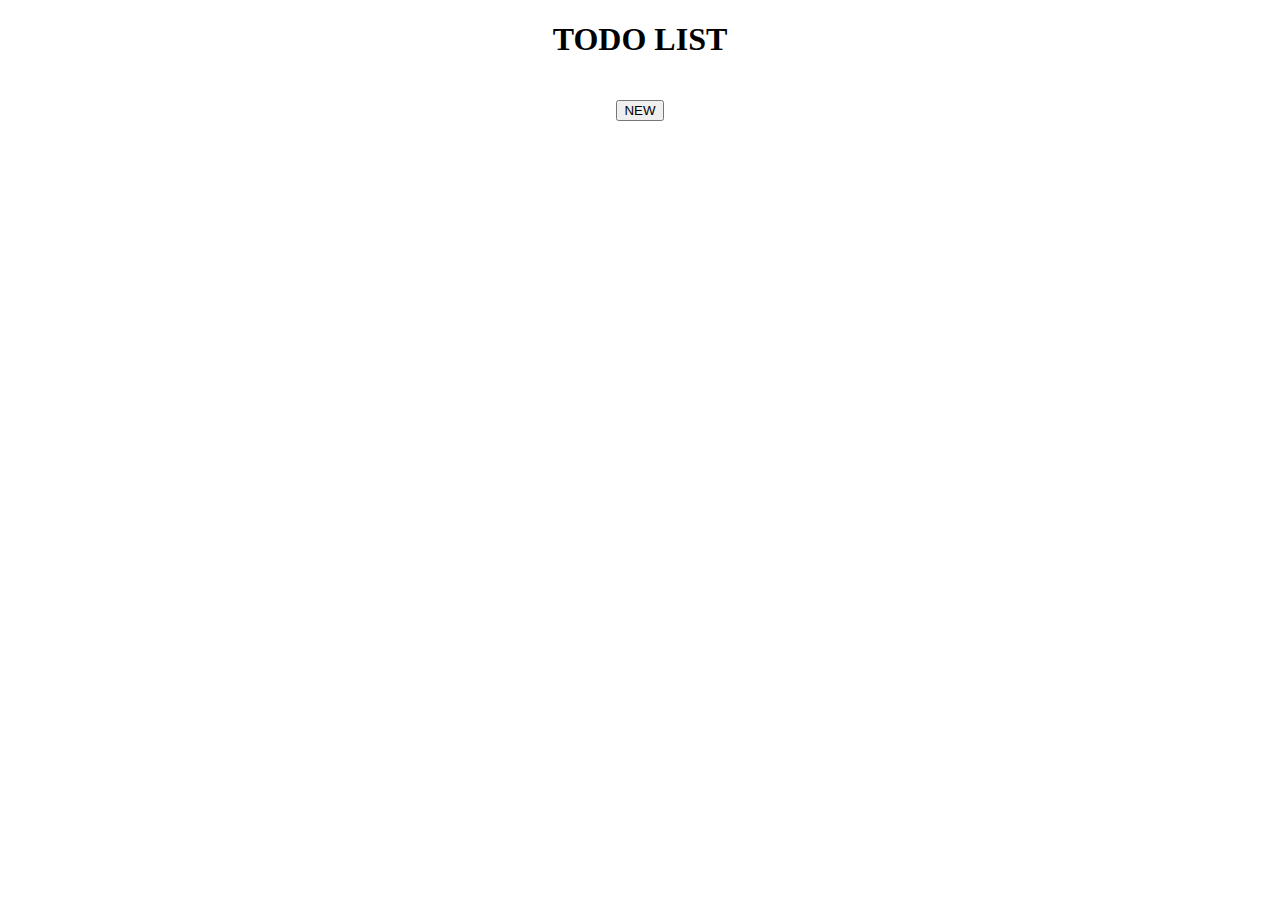
<file: cell03/ex03/index.html>
<!DOCTYPE html>
<html lang="en">
  <head>
    <meta charset="UTF-8" />
    <meta http-equiv="X-UA-Compatible" content="IE=edge" />
    <meta name="viewport" content="width=device-width, initial-scale=1.0" />
    <title>Document</title>
  </head>
  <style>
    #ft_list > div {
      margin: 10px;
      background-color: #f47721;
      padding: 10px;
      border-radius: 10px;
      cursor: pointer;
    }
    #ft_list > div:hover {
      background-color: #fab281;
    }
  </style>
  <body>
    <div style="width: 100%; text-align: center">
      <h1>TODO LIST</h1>
      <div
        style="margin-left: auto; margin-right: auto; padding: 10px"
        id="ft_list"
      ></div>
      <button onclick="create()">NEW</button>
    </div>
  </body>
  <script src="todo.js"></script>
</html>
</file>
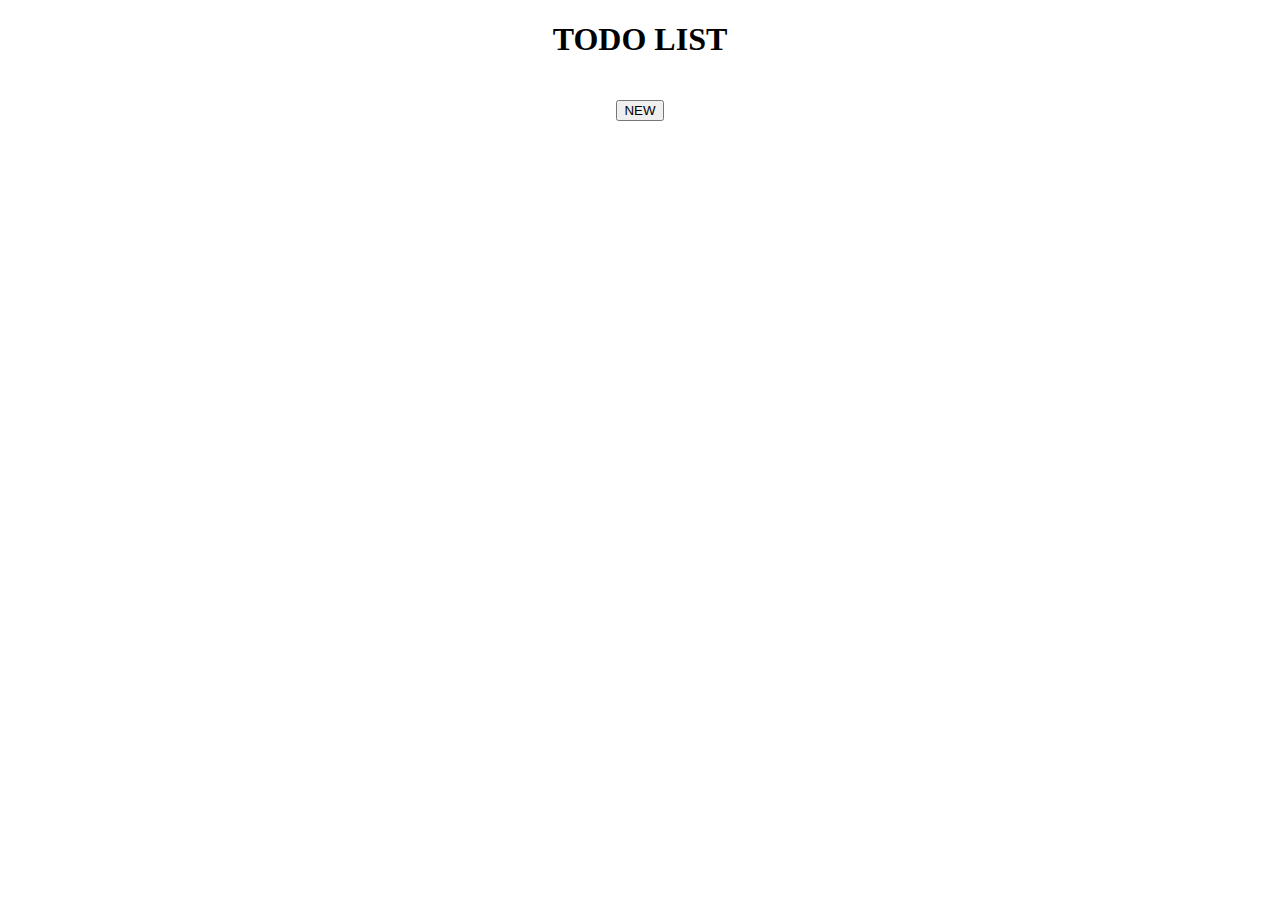
<file: cell03/ex04/ex00bis/ex01bis/ex02bis/ex03bis/index.html>
<!DOCTYPE html>
<html lang="en">
  <head>
    <meta charset="UTF-8" />
    <meta http-equiv="X-UA-Compatible" content="IE=edge" />
    <meta name="viewport" content="width=device-width, initial-scale=1.0" />
    <title>Document</title>
    <script
      src="https://code.jquery.com/jquery-3.6.1.min.js"
      integrity="sha256-o88AwQnZB+VDvE9tvIXrMQaPlFFSUTR+nldQm1LuPXQ="
      crossorigin="anonymous"
    ></script>
  </head>
  <style>
    #ft_list > div {
      margin: 10px;
      background-color: #f47721;
      padding: 10px;
      border-radius: 10px;
      cursor: pointer;
    }
    #ft_list > div:hover {
      background-color: #fab281;
    }
  </style>
  <body>
    <div style="width: 100%; text-align: center">
      <h1>TODO LIST</h1>
      <div
        style="margin-left: auto; margin-right: auto; padding: 10px"
        id="ft_list"
      ></div>
      <button id="create">NEW</button>
    </div>
  </body>
  <script>
    $(document).ready(() => {
      const check = document.cookie;
      let ft_list = $("#ft_list");
      $("#create").click(() => {
        let txt = prompt("Please Enter TODO LIST :");
        const name = new Date().getTime();
        document.cookie = `${name}=${txt}`;
        let list = $("<div></div>").text(txt);
        list.click(() => {
          const check = confirm("Do you want to delete");
          if (check) {
            list.remove();
            document.cookie =
              name + "=; expires=Thu, 01 Jan 1970 00:00:00 UTC;";
          }
        });
        ft_list.prepend(list);
      });
      if (check.length > 0) {
        const cookie = check.split(";");
        cookie.forEach((element) => {
          let list = $("<div></div>").text(element.split("=")[1]);
          list.click(() => {
            const check = confirm("Do you want to delete");
            if (check) {
              list.remove();
              document.cookie =
                element.split("=")[0] +
                "=; expires=Thu, 01 Jan 1970 00:00:00 UTC;";
            }
          });
          ft_list.prepend(list);
        });
      }
    });
  </script>
</html>
</file>
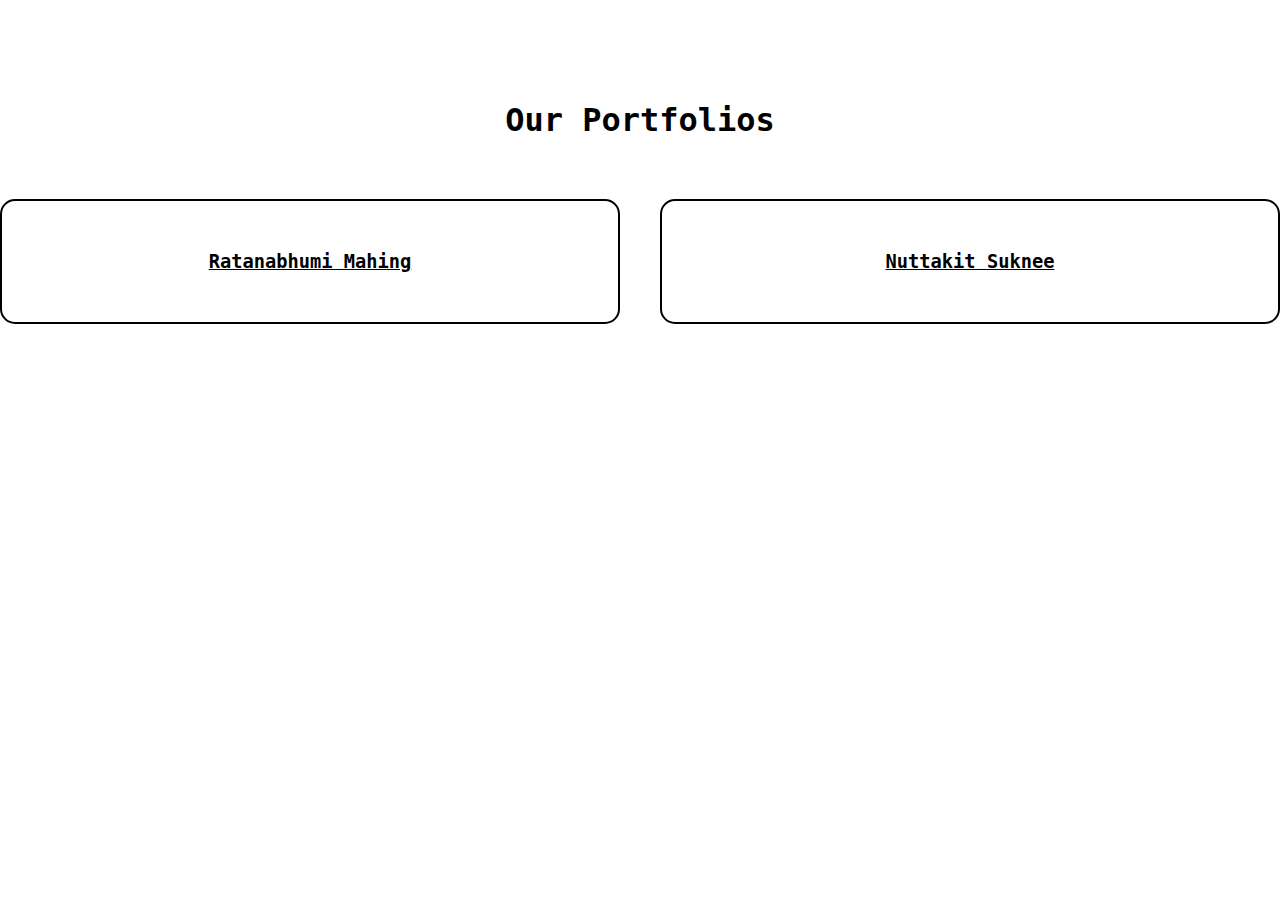
<file: rush/Profile.html>
<!DOCTYPE html>
<html lang="th">
<head>
<meta charset="UTF-8">
<meta name="viewport" content="width=device-width, initial-scale=1.0">
<title>Our Portfolios</title>

<style>
  body {
    font-family: monospace, sans-serif;
    background: #ffffff;       
    color: #000000;            
    margin: 0;
    padding: 80px 0;
    text-align: center;
  }

  h1 {
    margin-bottom: 60px;
  }

  .profiles {
    display: flex;
    justify-content: center;
    gap: 40px;
    flex-wrap: wrap;
  }

  .card {
    background: #ffffff;       
    border: 2px solid #000000; 
    width: 45%;
    padding: 40px 20px;
    border-radius: 15px;
    cursor: pointer;
    transition: 0.3s;
  }

  .card:hover {
    background: #ffffff;       
    border-color: #ff0000;  
    transform: scale(1.02);
  }

  .icon {
    font-size: 70px;
    text-shadow: 0 0 15px #ff0000; 
  }

  .card h3 {
    text-decoration: underline;
    margin: 10px 0;
  }

  .card p {
    color: #ccc;            
  }
</style>

<script>
  function selectProfile(id) {
    if (id === "profile1") {
      window.location.href = "Peem.html";
    } else if (id === "profile2") {
      window.location.href = "nutt.html";
    }
  }
</script>
</head>

<body>
  <h1>Our Portfolios</h1>

  <div class="profiles">
    <div class="card" id="profile1" onclick="selectProfile('profile1')">
      <h3>Ratanabhumi Mahing</h3>
    </div>

    <div class="card" id="profile2" onclick="selectProfile('profile2')">
      <h3>Nuttakit Suknee</h3>
    </div>
  </div>
</body>
</html>
</file>
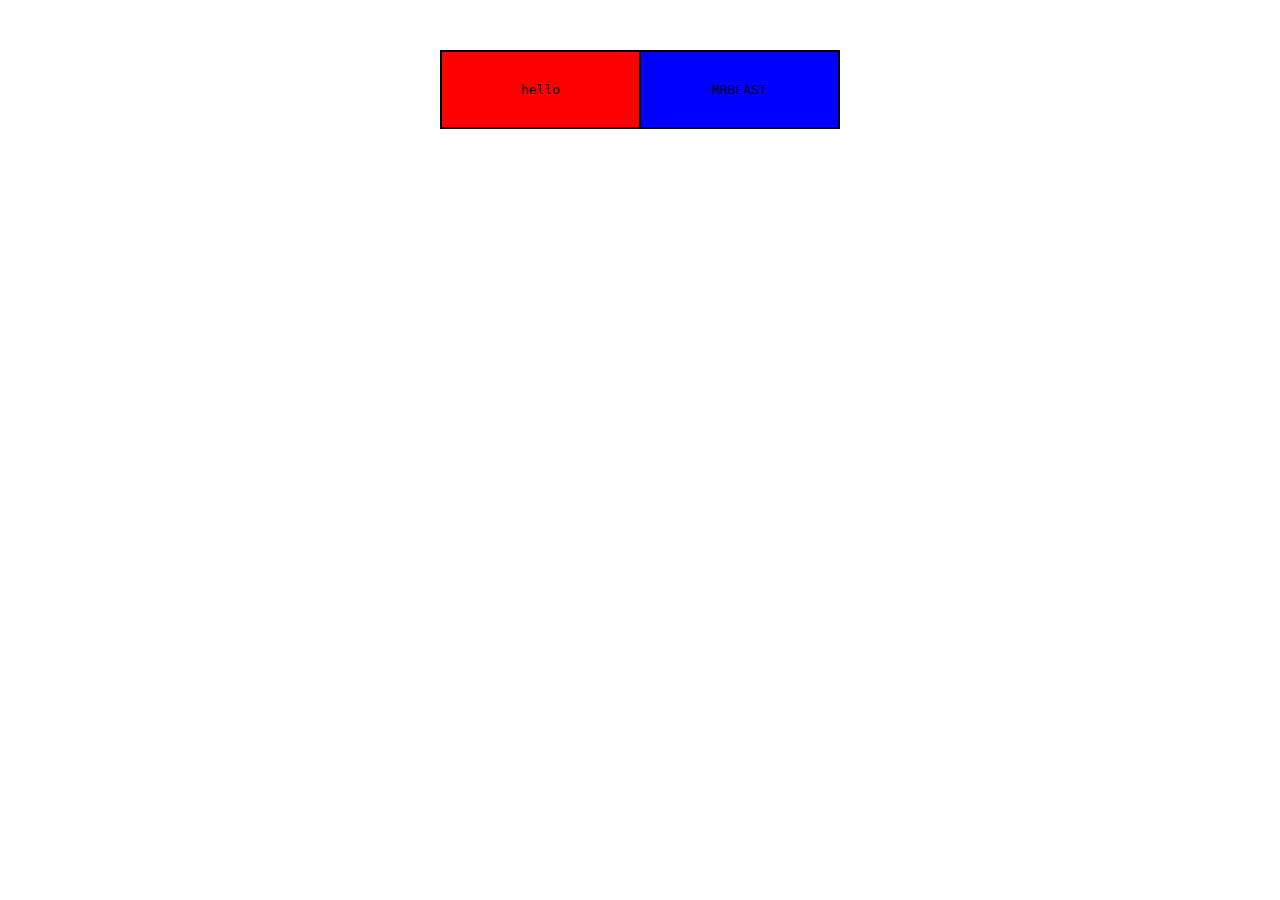
<file: cell01/ex05/tab.html>
<html>
<head>
  <style>
    table {border-collapse: collapse;width: 400px;margin: 50px auto;text-align: center;font-family: monospace;}
    td {border: 2px solid black;padding: 30px;width: 50%;}
    .left {background-color: red; }
    .right {background-color: blue; }
  </style>
</head>
<body>
  <table>
    <tr>
      <td class="left">hello</td>
      <td class="right">MRBEAST</td>
    </tr>
  </table>
</body>
</html>
</file>
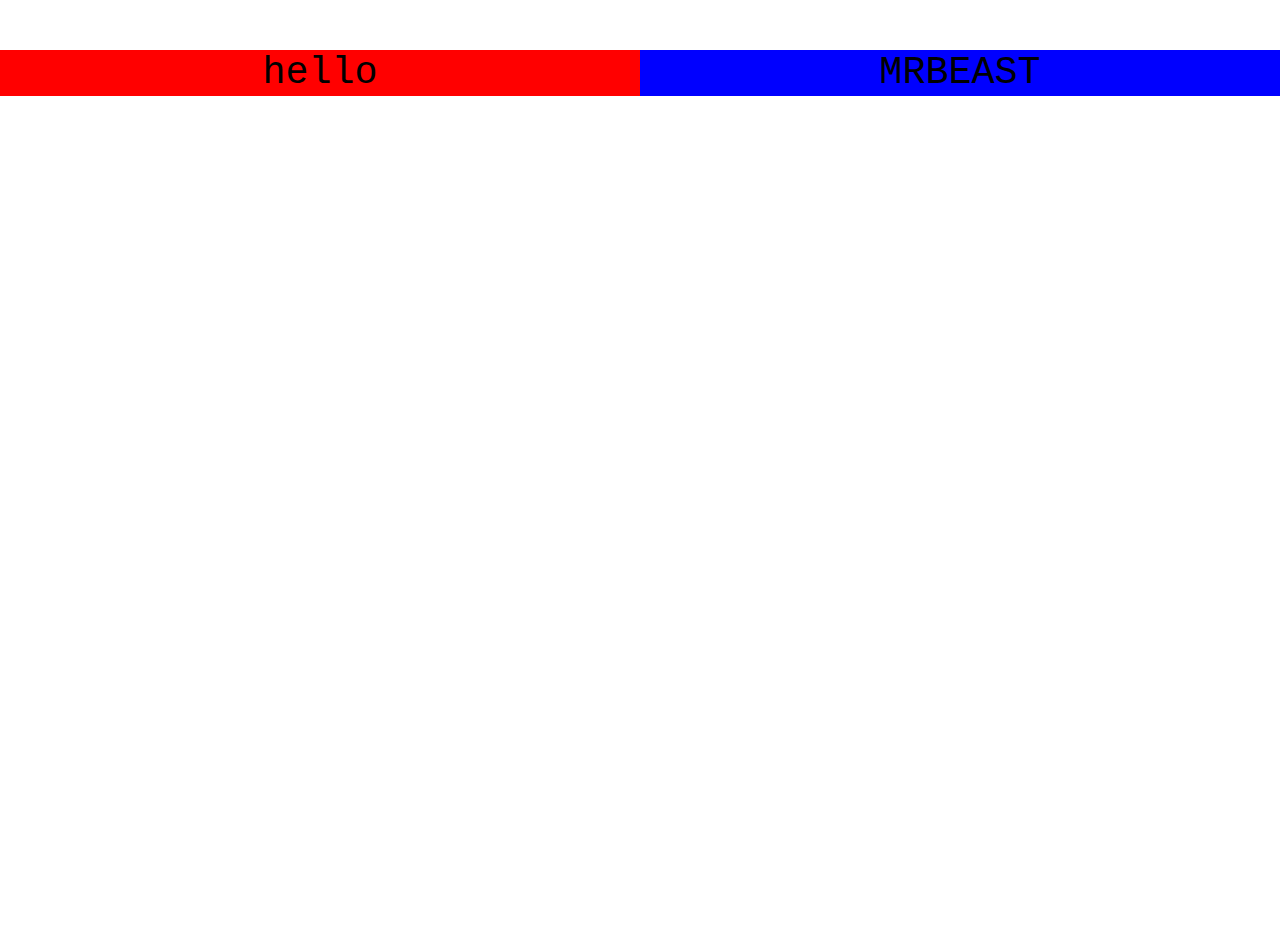
<file: cell01/ex06/responsive.html>
<!DOCTYPE html>
<html>
<head>
  <style>
    html, body {height: 100%; margin: 0;}
    table {border-collapse: collapse;width: 100%;margin: 50px auto;text-align: center;font-family: monospace;}
    td {border: 2px black;width: 50%;font-size: 3vw;}
    .left {background-color: red; }
    .right {background-color: blue; }
  </style>
</head>
<body>
  <table>
    <tr>
      <td class="left">hello</td>
      <td class="right">MRBEAST</td>
    </tr>
  </table>
</body>
</html>
</file>
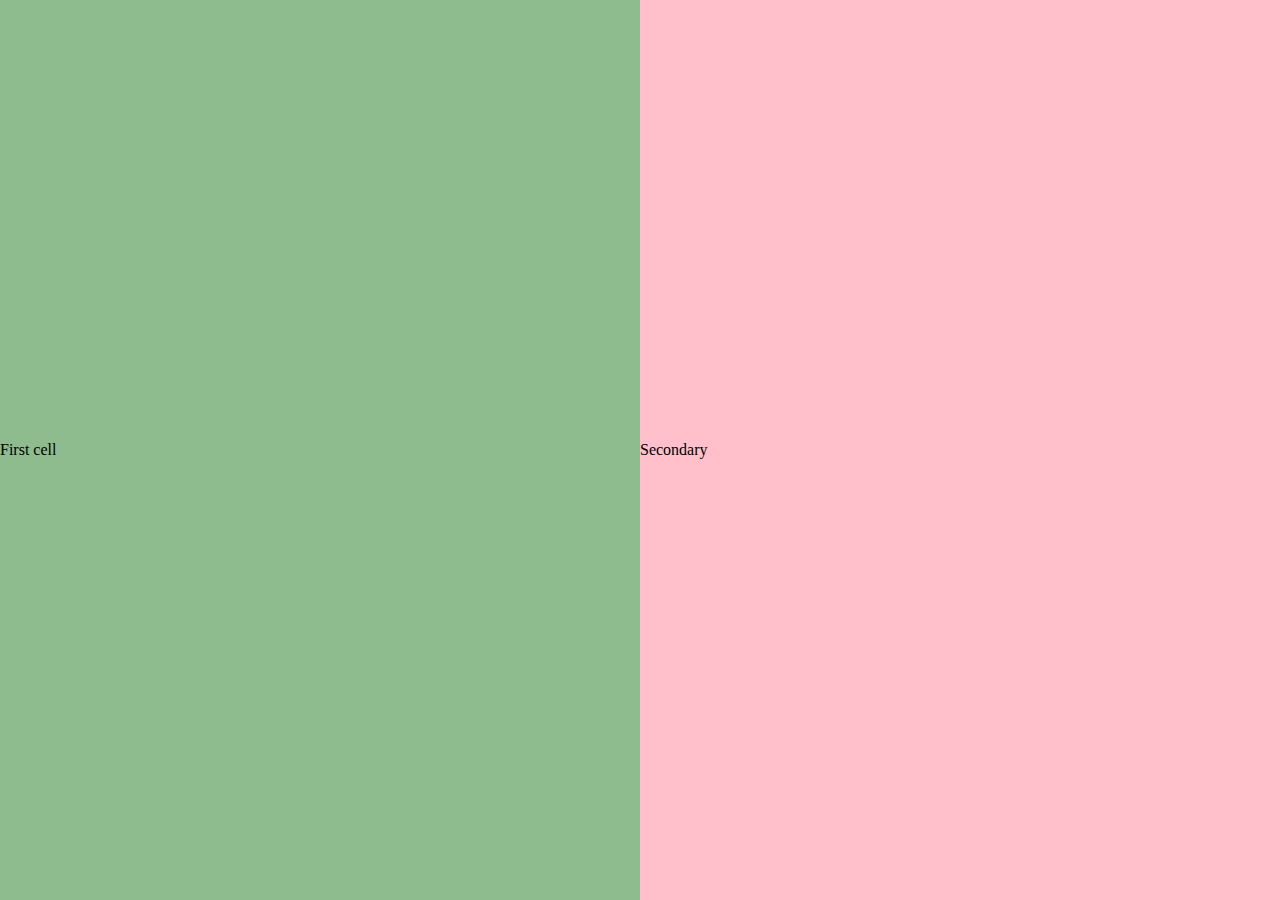
<file: cell02/ex00/responsive.html>
<!DOCTYPE html>
<html lang="en">
  <head>
    <meta charset="UTF-8" />
    <meta http-equiv="X-UA-Compatible" content="IE=edge" />
    <meta name="viewport" content="width=device-width, initial-scale=1.0" />
    <link href="responsive.css" rel="stylesheet" />
    <title>Document</title>
  </head>
  <body>
    <div class="box">
      <div class="b1">First cell</div>
      <div class="b2">Secondary</div>
    </div>
  </body>
</html>
</file>
<file: cell02/ex00/responsive.css>
body {
  margin: 0;
}
.box {
  display: flex;
  width: 100%;
}
.b1,
.b2 {
  width: 100%;
  height: 100%;
  display: flex;
  align-items: center;
  height: 100vh;
}
.b1 {
  background-color: darkseagreen;
}
.b2 {
  background-color: pink;
}
</file>
